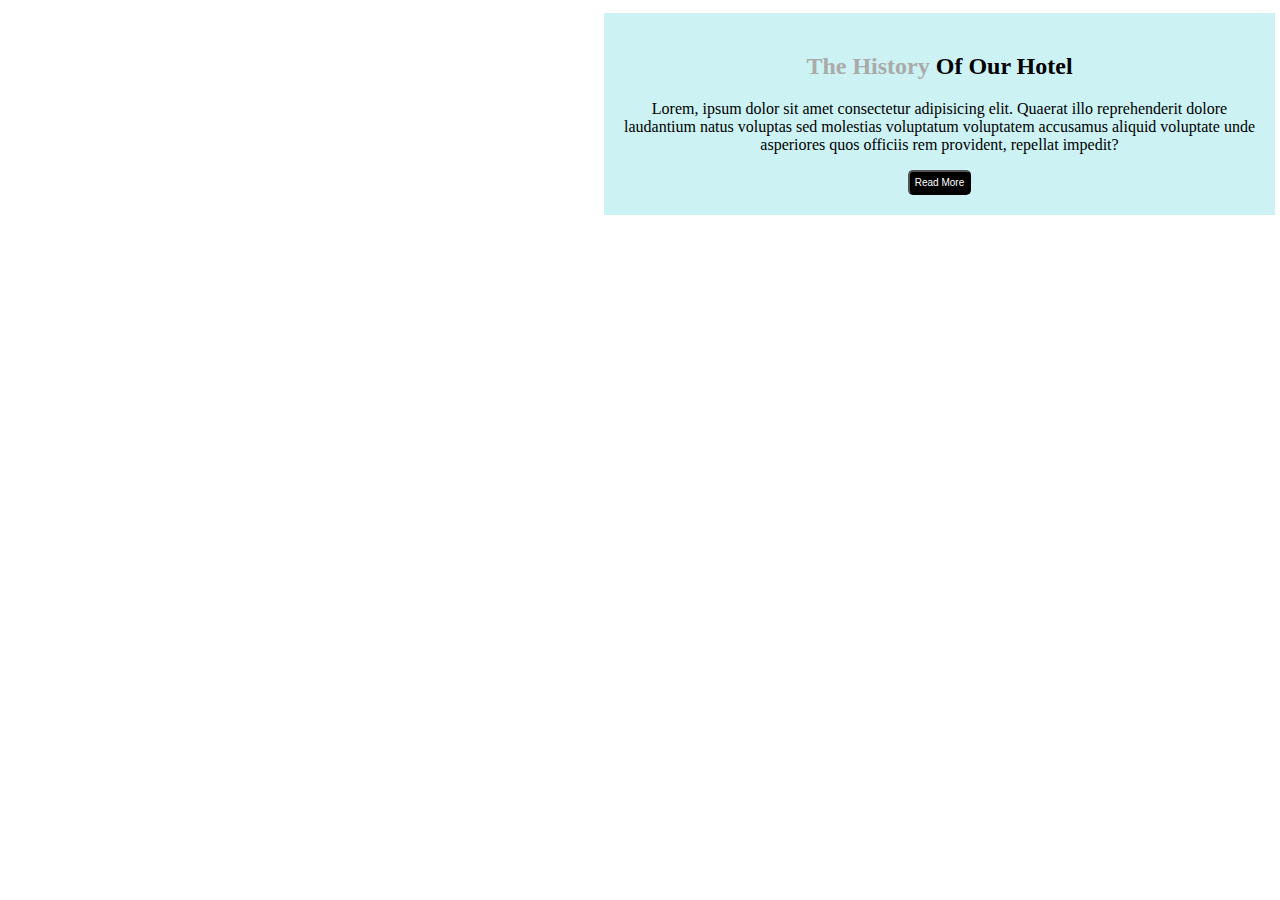
<file: Roms/room3/index.html>
<!DOCTYPE html>
<html lang="en">
<head>
    <meta charset="UTF-8">
    <meta http-equiv="X-UA-Compatible" content="IE=edge">
    <meta name="viewport" content="width=device-width, initial-scale=1.0">
    <title>Home</title>
    <link rel="stylesheet" href="style.css">
</head>
<body>
    <div class="overphoto">
        <div class="history">
            <h2><span id="history-title">The History</span> Of Our Hotel</h1>
            <p>Lorem, ipsum dolor sit amet consectetur adipisicing elit. Quaerat illo reprehenderit dolore laudantium natus voluptas sed molestias voluptatum voluptatem accusamus aliquid voluptate unde asperiores quos officiis rem provident, repellat impedit?</p>
            <button class="btn-hotel">Read More</button>
        </div>
    </div>
</body>
</html>
</file>
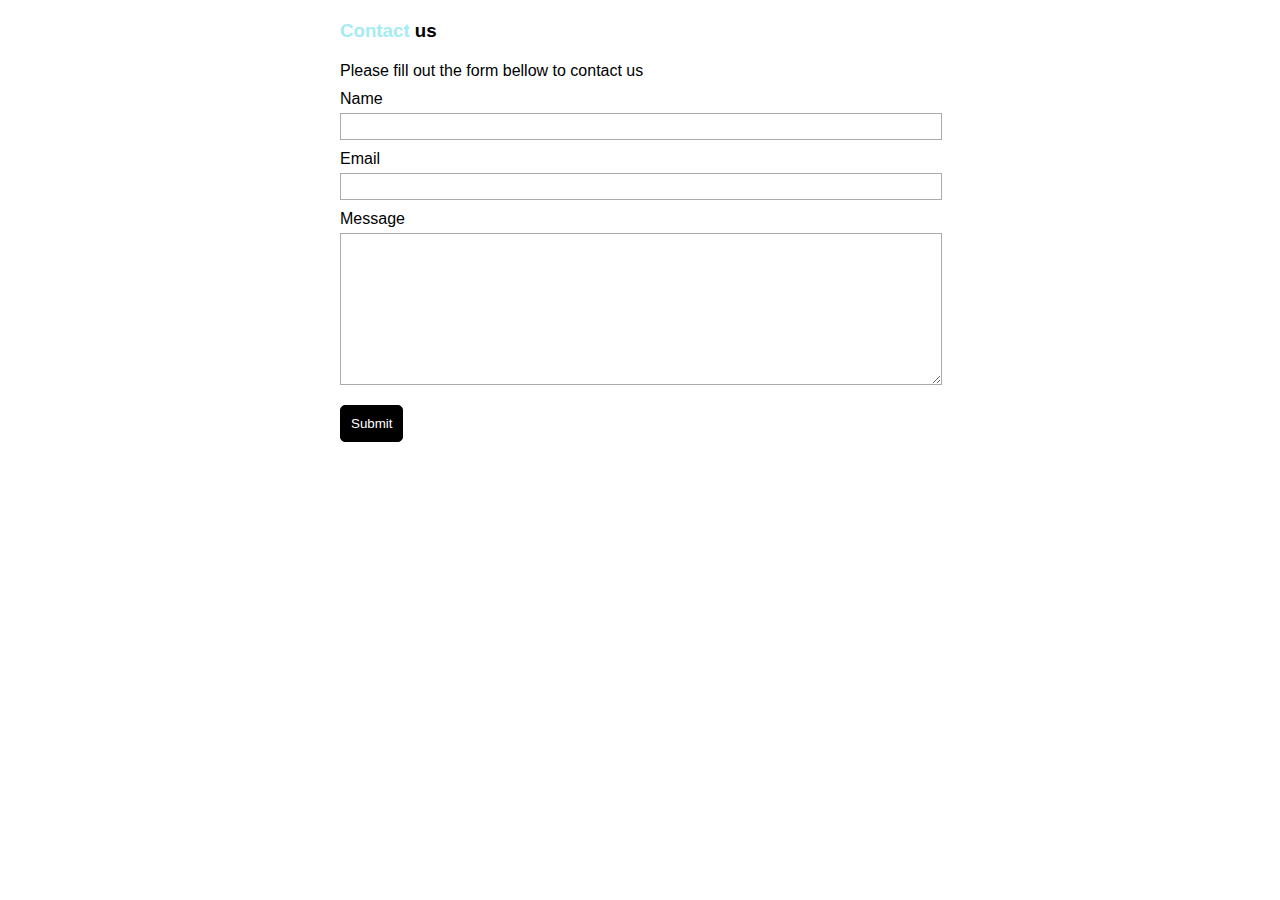
<file: Roms/room7/contact.html>
<!DOCTYPE html>
<html>
	<head>
		<meta charset="utf-8" />
		<title>Contact us</title>
		<style>
			* {
				margin: 0;
				padding: 0;
				font-family: Verdana, Geneva, Tahoma, sans-serif;
			}

			.container {
				width: 600px;
				margin: 0 auto;
			}

			.title {
				margin: 20px 0;
			}

			.color {
				color: #a4ebf3;
			}

			p,
			.form-control {
				margin-bottom: 10px;
			}

			label {
				display: block;
				margin-bottom: 5px;
			}

			input {
				height: 25px;
			}

			input,
			textarea {
				display: flex;
				border: 1px solid #aaaaaa;
				width: 100%;
			}
			.submit-btn {
				margin-top: 10px;
				padding: 10px;
				background: black;
				color: white;
				border-radius: 5px;
				border: 1px solid black;
			}
		</style>
	</head>
	<body>
		<div class="container">
			<h3 class="title"><span class="color">Contact</span> us</h3>
			<p>Please fill out the form bellow to contact us</p>

			<form action="#">
				<div class="form-control">
					<label for="name">Name</label>
					<input type="text" id="name" />
				</div>
				<div class="form-control">
					<label for="email">Email</label>
					<input type="text" id="email" />
				</div>
				<div class="form-control">
					<label for="message">Message</label>
					<textarea cols="30" rows="10" id="message"></textarea>
				</div>
				<div class="form-control">
					<button type="submit" class="submit-btn">Submit</button>
				</div>
			</form>
		</div>
	</body>
</html>
</file>
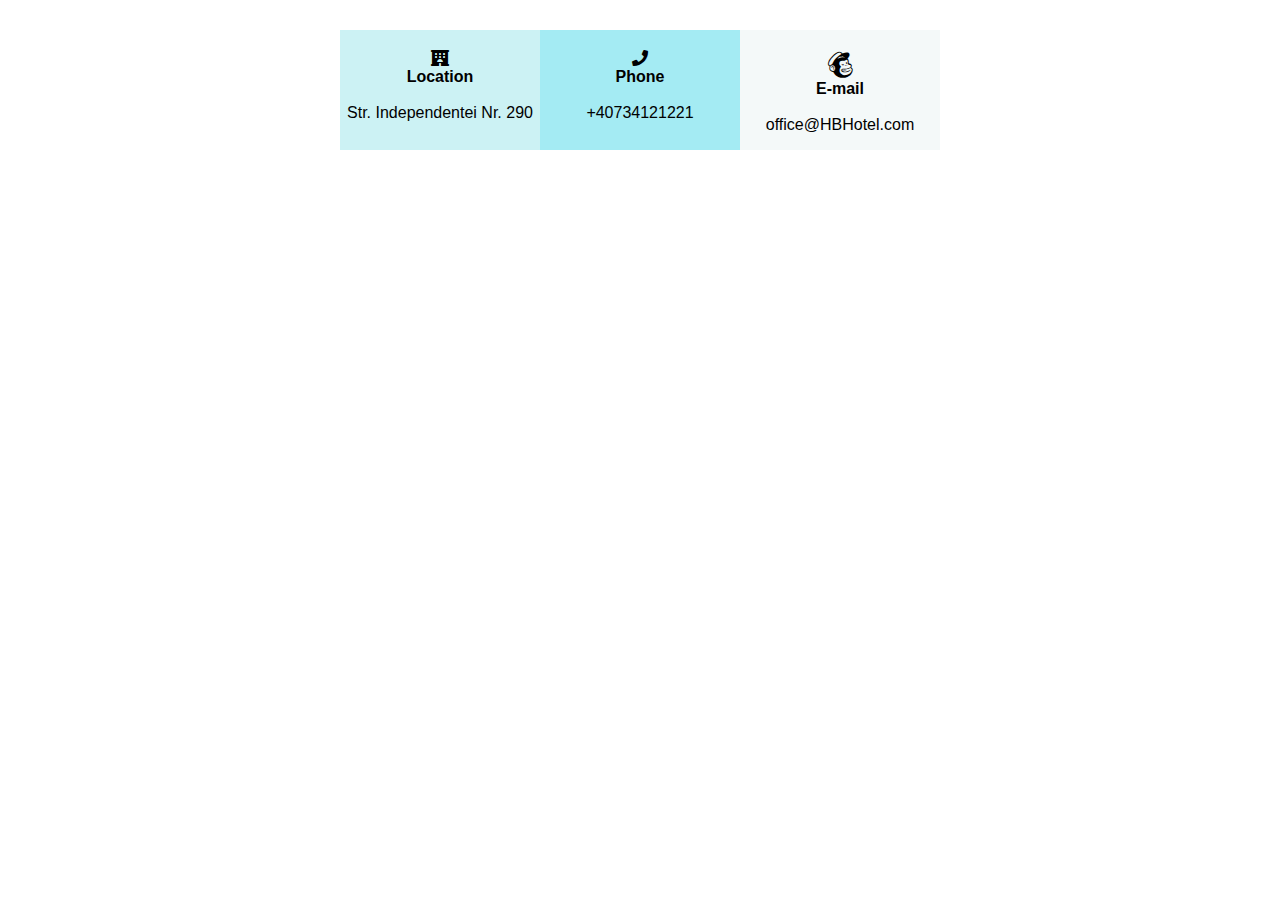
<file: Roms/room8/contact_div.html>
<!DOCTYPE html>
<html lang="en">
	<head>
		<meta charset="UTF-8" />
		<meta http-equiv="X-UA-Compatible" content="IE=edge" />
		<meta name="viewport" content="width=device-width, initial-scale=1.0" />
		<title>Contact DIV</title>
		<link rel="stylesheet" href="contact_div.css" />
		<link
			rel="stylesheet"
			href="https://cdnjs.cloudflare.com/ajax/libs/font-awesome/5.15.3/css/all.min.css"
			referrerpolicy="no-referrer"
		/>
	</head>
	<body>
		<div id="contact-info">
			<div id="location">
				<i class="fas fa-hotel"></i>
				<p class="icon">Location</p>
				<br />
				<p class="descr">Str. Independentei Nr. 290</p>
			</div>
			<div id="phone">
				<i class="fas fa-phone"></i>
				<p class="icon">Phone</p>
				<br />
				<p class="descr">+40734121221</p>
			</div>
			<div id="email">
				<i class="fab fa-mailchimp"></i>
				<p class="icon">E-mail</p>
				<br />
				<p class="descr">office@HBHotel.com</p>
			</div>
		</div>
	</body>
</html>
</file>
<file: Roms/room3/style.css>
.body {
    font-family: Verdana, Geneva, Tahoma, sans-serif;
}

.overphoto {
    background-image: url("http://cdn.cnn.com/cnnnext/dam/assets/190903131748-greek-luxury-seaside-hotels---grecotel-mykonos-blu---infinity-pool-1.jpg");
    padding: 5px;
    position: fixed;
}

.history {
    background-color: #CCF2F4;
    width: 50%;
    text-align:center;
    padding:20px ;
    float:right
}

.btn-hotel
{
    background-color: black;
    color:white;
    font-size: 10px;
    padding: 5px;
    border-radius: 5px;
}

#history-title {
    color: #AAAAAA;
}
</file>
<file: Roms/room8/contact_div.css>
* {
	margin: 0;
	padding: 0;
}
body {
	font-family: Verdana, Geneva, Tahoma, sans-serif;
}
#contact-info {
	/* background-color: antiquewhite; */
	display: flex;
	flex-direction: row;
	justify-content: center;
	padding-top: 30px;
}
#location {
	background-color: #ccf2f4;
	width: 200px;
	height: 100px;
	text-align: center;
	padding-top: 20px;
}
#phone {
	background-color: #a4ebf3;
	width: 200px;
	height: 100px;
	text-align: center;
	padding-top: 20px;
}
#email {
	background-color: #f4f9f9;
	width: 200px;
	height: 100px;
	text-align: center;
	padding-top: 20px;
}
.icon {
	font-weight: bolder;
}
#main i {
	font-size: 25px;
}
#email > i {
	font-size: 30px;
}
</file>
